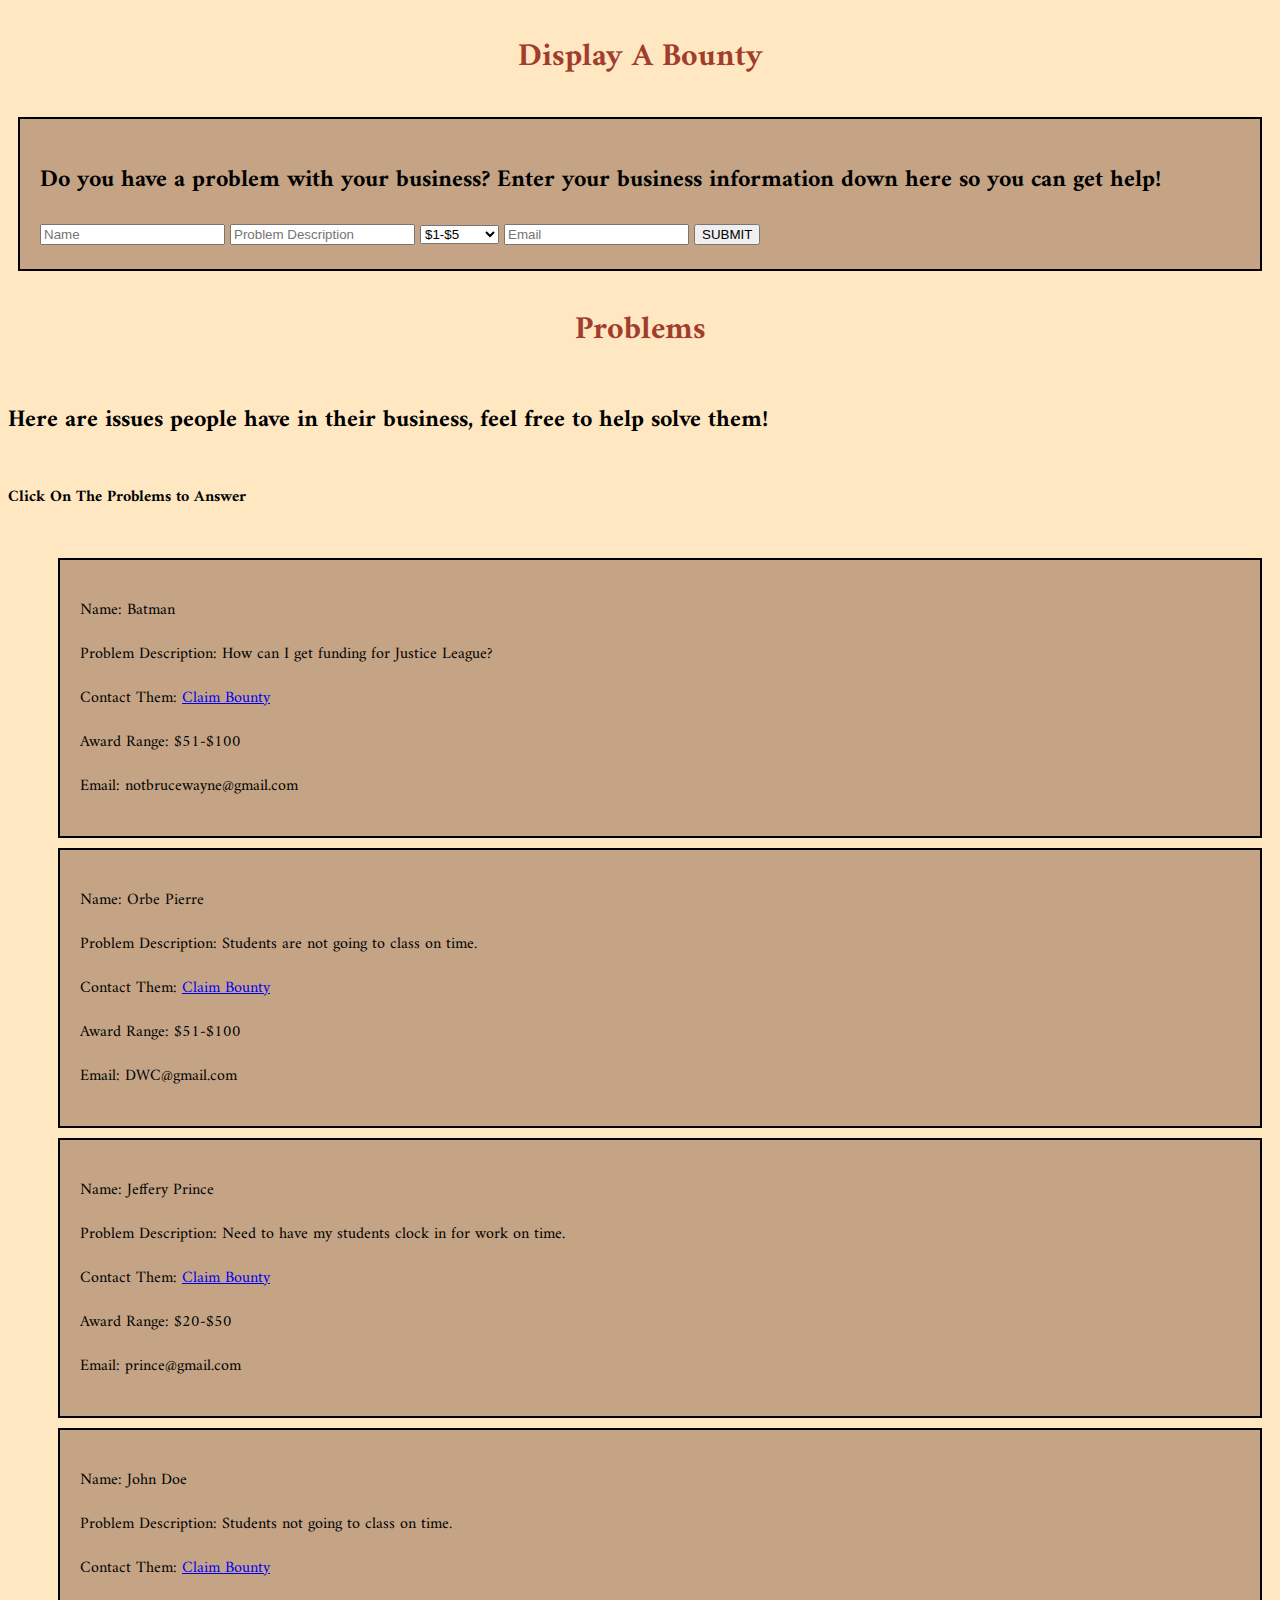
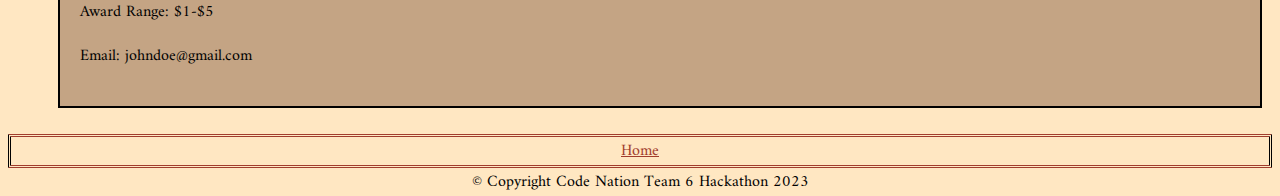
<file: problem.html>
<!DOCTYPE html>
<html>

<head>

  <link rel="preconnect" href="https://fonts.googleapis.com">
  <link rel="preconnect" href="https://fonts.gstatic.com" crossorigin>
  <link href="https://fonts.googleapis.com/css2?family=Amiri&display=swap" rel="stylesheet">

  <meta charset="utf-8">
  <meta name="viewport" content="width=device-width">
  <title>Home</title>
  <!-- CSS Linked -->
  <link href="style.css" rel="stylesheet" type="text/css" />
  <!-- jQuery Linked -->
  <script src="https://ajax.googleapis.com/ajax/libs/jquery/3.3.1/jquery.min.js"></script>
  <!-- JS Linked-->
  <script defer src="/script.js"></script>
</head>

<body>
  <h1>Display A Bounty</h1>
  <div class="form">
    <h2>Do you have a problem with your business? Enter your business information down here so you can get help!</h2>

    <input class="inputName" placeholder="Name">
    <input class="inputProblem" placeholder="Problem Description">
    <select>
      <option value="$1-$5">$1-$5</option>
      <option value="$6-$19">$6-$19</option>
      <option value="$20-$50">$20-$50</option>
      <option value="$51-$100">$51-$100</option>
    </select>
    <input class="inputEmail" placeholder="Email">
    <button class="submit">SUBMIT</button>
  </div>
  <h1> Problems</h1>
  <h2>Here are issues people have in their business, feel free to help solve them!</h2>
  <h4>Click On The Problems to Answer</h4>
  <ul class="list">
  </ul>
  <a href="/index.html" class="link">Home</a>

  <footer> &copy; Copyright Code Nation Team 6 Hackathon 2023</footer>
</body>

</html>
</file>
<file: style.css>
html {
  height: 100%;
  width: 100%;
}

body{
font-family: 'Amiri', serif;
  background-color: #ffe7c2;
}
 
h1{
  text-align: center;
  color: #a13d2d;
  
}

 
.link{
 
display:grid;
  justify-content: center;
  border: 3px double black;
  border-top: 3px double;
  border-bottom: 3px double;
  color: #a13d2d;
}
ul {  
  list-style-type: none}

.img {
  width: 350px;
  border-radius: 25px;
  display:block;
  margin: 0 auto;
}

.boxes {
  display: flex;
  justify-content: space-around;
}

li, .form {
  border: 2px solid black;
  background: #c4a484;
  padding: 20px;
  margin: 10px;
}

body {
  min-height: 100vh;
  display: flex;
  flex-direction: column;
}

footer {
  margin-top: auto;
  text-align: center;
}
</file>
